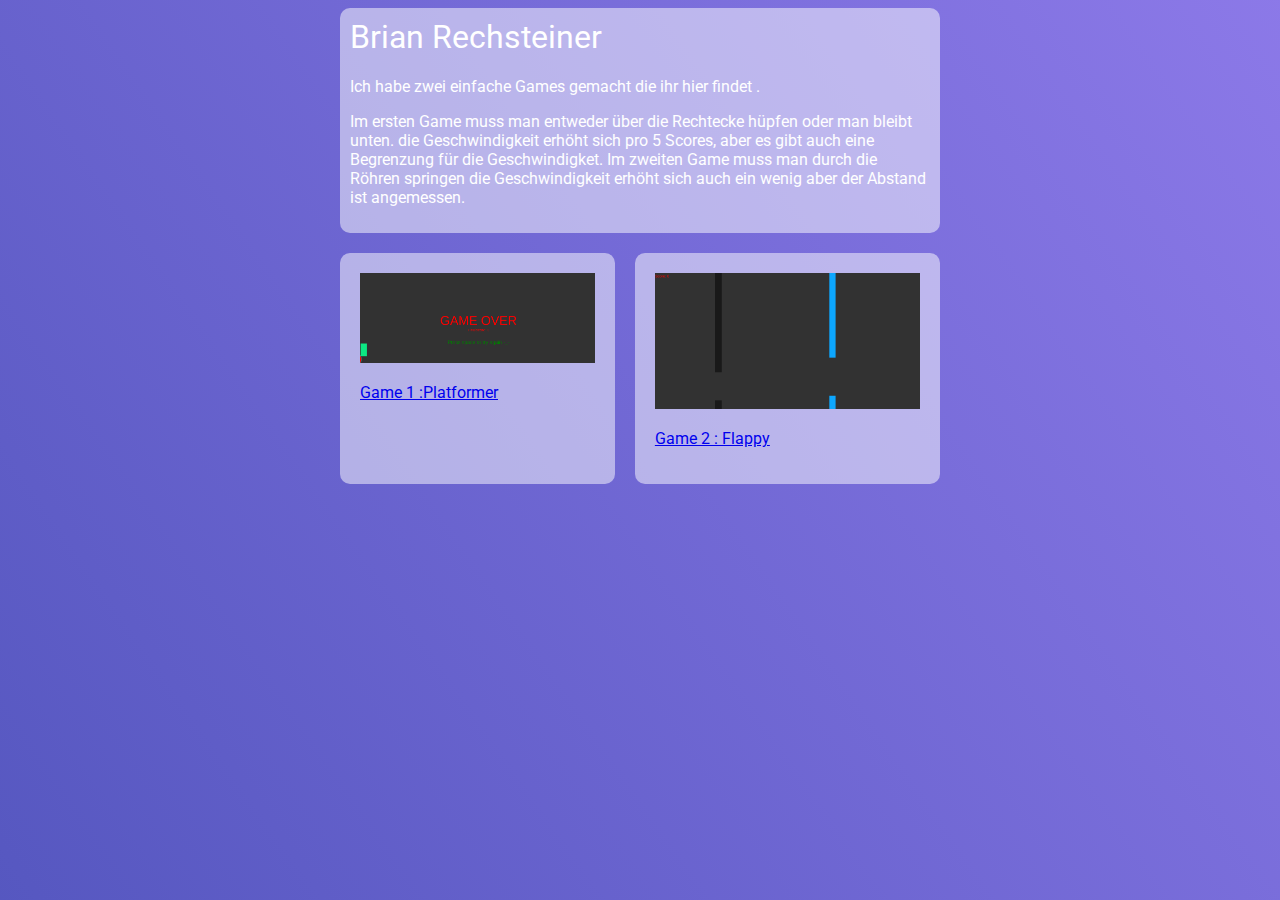
<file: index.html>
<!DOCTYPE html>
<html>
<head>
    <meta charset="UTF-8">
    <title>Page Title</title>
    <link rel="stylesheet"
          href="styles.css">
</head>
<body>
<div class="container">
    <div class="text-card">
        <h1>Brian Rechsteiner</h1>
        <p>Ich habe zwei einfache Games gemacht die ihr hier findet .</p>
        <p> Im ersten Game muss man entweder über die Rechtecke hüpfen oder man bleibt unten.
            die Geschwindigkeit erhöht sich pro 5 Scores, aber es gibt auch eine Begrenzung für die Geschwindigket.
            Im zweiten Game muss man durch die Röhren springen die Geschwindigkeit erhöht sich auch ein wenig aber der
            Abstand
            ist angemessen.</p>
    </div>
</div>

<div class="container">

    <div class="game-cards">
        <div class="game-card">
            <a href="/canvas/platformer">
                <img class="game-card-image"
                     src="screenshot-platformer.png"
                     alt="">
                <p> Game 1 :Platformer</p>
            </a>
        </div>
        <div class="game-card">
            <a href="/canvas/flappy">
                <img class="game-card-image"
                     src="screenshot-flappy.png"
                     alt="">
                <p>
                    Game 2 :
                    Flappy
                </p>
            </a>
        </div>
    </div>

</div>
</body>
</html>
</file>
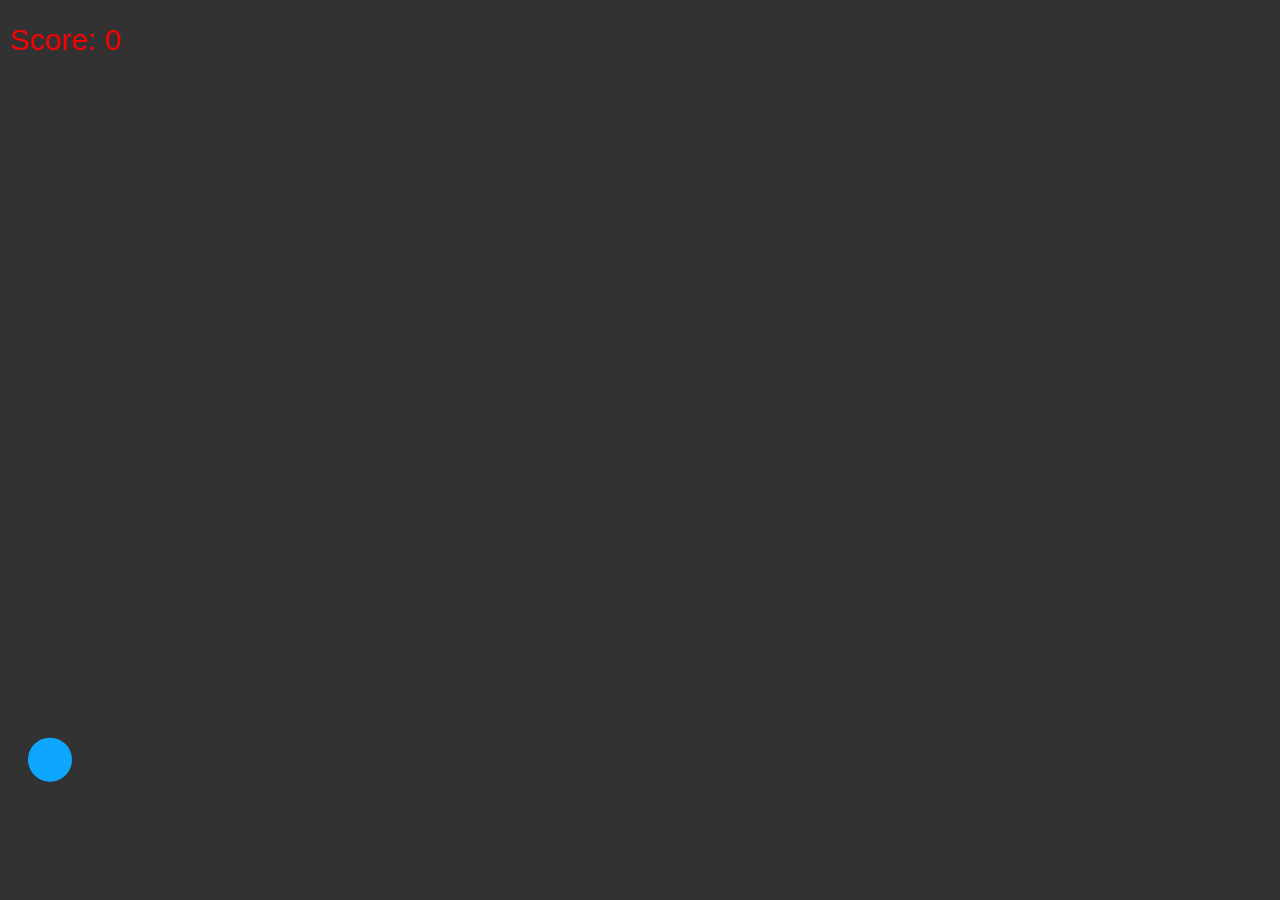
<file: flappy/index.html>
<!DOCTYPE html>
<html>
<head>
    <meta charset="UTF-8">
    <title>Canvas Template</title>
    <style type="text/css">
        body {
            margin: 0;
            overflow: hidden;
            display: flex;
            justify-content: center;
            align-items: center;
        / / background: #111;
        }

        canvas {
            overflow: hidden;
        }
    </style>
</head>
<body>
<canvas></canvas>
<footer>
    <script src="bird.js"></script>
    <script src="pipe.js"></script>
    <script src="canvas.js"></script>
</footer>
</body>
</html>
</file>
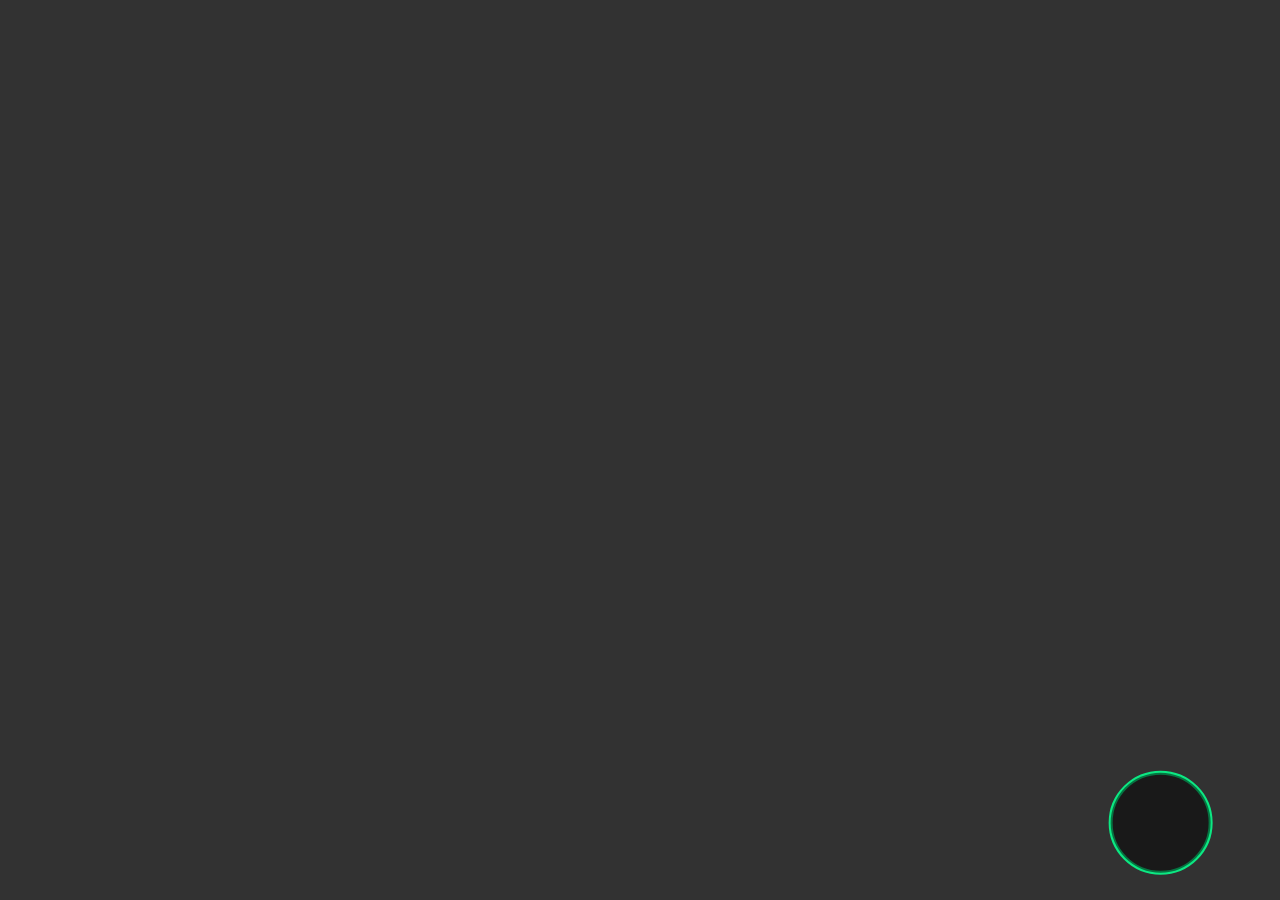
<file: template/index.html>
<!DOCTYPE html>
<html>
<head>
    <meta charset="UTF-8">
    <title>Canvas Template</title>
    <style type="text/css">
        body {
            margin: 0;
            overflow: hidden;
            display: flex;
            justify-content: center;
            align-items: center;
        / / background: #111;
        }

        canvas {
            overflow: hidden;
        }
    </style>
</head>
<body>
<canvas></canvas>
<footer>
    <script src="particle.js"></script>
    <script src="canvas.js"></script>
</footer>
</body>
</html>
</file>
<file: styles.css>
@import url('https://fonts.googleapis.com/css2?family=Roboto:ital,wght@0,100;0,300;0,400;0,500;1,100;1,400;1,500;1,700&display=swap');

.container {
    max-width: 600px;
    margin-left: auto;
    margin-right: auto;

}

html {
    font-family: 'Roboto', sans-serif;

    background: linear-gradient(235deg, #082992, #e17cdd, #947eee, #1a3294);
    background-size: 800% 800%;

    -webkit-animation: AnimationName 8s ease infinite;
    -moz-animation: AnimationName 8s ease infinite;
    animation: AnimationName 8s ease infinite;
    color: white;
}

h1 {
    margin-top: 0;
    font-weight: normal;
}

.text-card {
    background-color: rgba(255, 255, 255, 0.5);
    border-radius: 10px;
    padding: 10px;
    margin-bottom: 20px;
}

.game-cards {
    display: flex;
}

.game-card {
    background-color: rgba(255, 255, 255, 0.5);
    border-radius: 10px;
    padding: 20px;
    color: black;
}

.game-card + .game-card {
    margin-left: 20px;
}

.game-card-image {
    max-width: 100%;
}

@-webkit-keyframes AnimationName {
    0% {
        background-position: 0% 84%
    }
    50% {
        background-position: 100% 17%
    }
    100% {
        background-position: 0% 84%
    }
}

@-moz-keyframes AnimationName {
    0% {
        background-position: 0% 84%
    }
    50% {
        background-position: 100% 17%
    }
    100% {
        background-position: 0% 84%
    }
}

@keyframes AnimationName {
    0% {
        background-position: 0% 84%
    }
    50% {
        background-position: 100% 17%
    }
    100% {
        background-position: 0% 84%
    }
}
</file>
